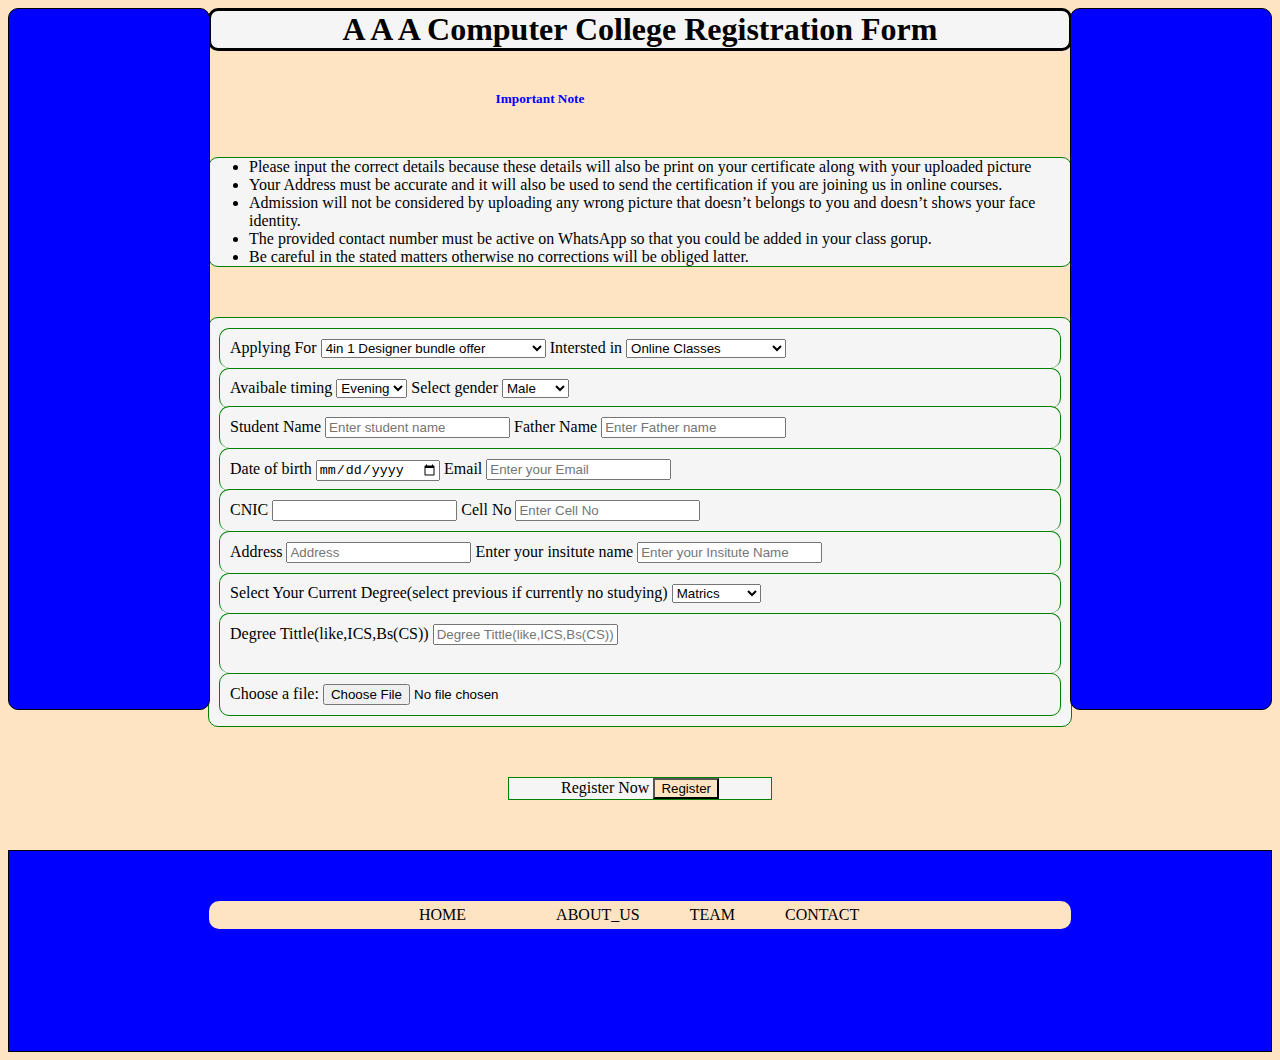
<file: AAA Computer_college/index.html>
<!DOCTYPE html>
<html lang="en">
<head>
    <meta charset = "UTF-8">
    <meta name = "author" content = "Ali hamza">
    <meta name = "description" content = "The official website for the A A computer college">
    <title>A A Computer college registration form</title>
    <link rel = "icon" href = "favicon.ico" type = "image/x-icon">
    <link rel = "stylesheet" href = "style.css">
</head>
<body>
    <div class = "side_bar">
    </div>
    <div class = "left_sidebar" >

    </div>
    <header>
        <h1>A A A Computer College Registration Form</h1>
   
        <br>
        <h5>Important Note</h5>
      <ul>
          
       
            <li>Please input the correct details because these details will also be print on your certificate along with your uploaded picture
            </li>
            <li>Your Address must be accurate and it will also be used to send the certification if you are joining us in online courses.
            </li>
            <li>
                Admission will not be considered by uploading any wrong picture that doesn’t belongs to you and doesn’t shows your face identity. </li>
            
          <li>The provided contact number must be active on WhatsApp so that you could be added in your class gorup.
        </li>
         <li>Be careful in the stated matters otherwise no corrections will be obliged latter.
        </li>

       

      </ul>

        <!--  attr -> name, placeholder, value  -->

        

    </header>
    <main>
      <table>
        <form>
            <tr>
               
                <nav id = "apply">
                    <label for="Applying for">Applying For</label>
                   
                    <select name="Applying for" id="Applying_for">

                        <optgroup label="Azzadi Bundel offer Courses">
                            <option value="4in 1 Designer Bundle offer">4in 1 Designer bundle offer</option>
                            <option value="4in 1 vedio editor Bundle offer">4in 1 Vedio Editor Bundle offer</option>
                            <option value="4in 1 studio Expert Bundle offer">4in 1 Studio Expert Bundle offer</option>

                        </optgroup>
                            <optgroup label="Regular Courses">
                                <option value="office managenment">Office managenment</option>
                                <option value="Bitmap Graphics Designing">Bitmap Graphics Designing</option>
                                <option value="Vector Graphics Designing">Vector Graphics Designing</option>
                                <option value="Digital Textile Designing">Digital Textile Designing</option>

                            </optgroup>
                                <optgroup label="Weekend Courses">
                                    <option value="office managenment">office managnment</option>
                                    <option value="Bitmap Graphics Designing">Bitmap Graphics Designing</option>
                                    <option value="Vector Graphics designing">Vector graphics designing</option>
                                    <option value="UI @ UX Designing">UI @ UX Designing</option>
                                </optgroup>
                                    <optgroup label="Art and Design on Campus Courses">
                                    <option value="Drawing">Drawing</option>
                                    <option value="Painting">Painting</option>
                                    <option value="Sketch art">Sketch Art</option>
                                    <option value="Calligraphy">Calligraphy</option>
                                    </optgroup>
                                        <optgroup label="pure femme Courses">
                                          <option value="product photography">Product photography</option>
                                          <option value="Makeup Artist">Makeup Artist</option>
                                          <option value="Nail art">Nail Art</option>
                                          <option value="Skin Care">Skin Care</option>
                                    </optgroup>
                                            <optgroup label="others">
                                                <option value="Seminor">Seminor</option>
                                                <option value="Workshop">Workshop</option>
                                                <option value="Ambassador">Ambassadar</option>
                                                <option value="Hostel">Hostel</option>
                                          </optgroup>
                        
                    </select>
                   
                  
             
                  
                         
                    <label for="Intersted in">Intersted in</label> 
                    <select name="Intersted in" id = "intersted in">
                        <option value="Online classes">Online Classes</option>

                         <optgroup label="Please select your degree method">

                        <option value="On Campus Classes">On Campus Classes</option>
                        <option value="Online classes">online classes</option>
                        </optgroup>
                    </select>  
               
                    <nav/>
              
                </tr>


                <tr>
               <nav class = "time">
                
                    <label for="Avaibale timing">Avaibale timing</label>
                    <select name="Avaibale timing" id = "Availabel timing">
                        <option value="Evening">Evening</option>
                    </select>

                    <label for="Select gender">Select gender</label>
                    <select name="Select gender">Select gender
                        <option value="male">Male</option>
                        <option value=female>Female</option>
                        <option value=others>others</option>
                    </select>
                <nav/>

                </tr>
                <br>
                <tr>
                <nav class = "student">
                    <label for ="name">Student Name</label>
                    <input type="text"placeholder="Enter student name" id ="Student Name" >
                    <label for ="name">Father Name</label>
                    <input type="text" placeholder="Enter Father name" id ="Father name" >
                
                <br>
                <nav/>
                </tr>

                <nav class = "date">
                    <label for="date">Date of birth</label>
                    <input type="date" placeholder="Enter date of birth" id = "Date">

                    <label for ="email">Email</label>
                    <input type="text" placeholder="Enter your Email" id ="Email" >
                   
                <nav>
                    <tr>
        <br>
        <nav class = "CNIC">
            <label for = "CNIC">CNIC</label>
            <input type = "CNIC" palceholder = "enter CNIC" id = "CNIC">

            <label for ="Cell No">Cell No</label>
            <input type = "Cell No" placeholder = "Enter Cell No" id = "Cell No">
        
        <br>
        <nav/>
        </tr>
        
        <tr>
        <nav class = "address">
            <label for = "Address">Address</label>
            <input type = "Address" placeholder = "Address" id = "address">
            <label for = "Enter Your insitute Name">Enter your insitute name</label>
            <input type = "Enter your insitute Name" placeholder = "Enter your Insitute Name" id = "Enter your Insitute Name">
        
        <br>
        <nav/>
        </tr>
        <tr>
        <nav class = "degree">
          
            <label for = "Select Your Current Degree(select previous if currently no studying)">Select Your Current Degree(select previous if currently no studying)</label>
            <select name Select = "please select your degree">please select your degree
                <option value = Matrics>Matrics</option>
                <option value = Intermidate>Intermidate</option>
                <option value = Bacholars>Bacholars</option>
                <option value = Master>Master</option>       
                <option value = M.Fail>M.Fail</option>


            </select>
            <nav/>
        </tr>
            <!-- <input type = "Select Your Current Degree(select previous if currently no studying)" name = "Select Your Current Degree(select previous if currently no studying)" id = "Select Your Current Degree(select previous if currently no studying)"> -->
           <nav class = "degree_tittle">
            <label for = "Degree Tittle(like,ICS,Bs(CS))">Degree Tittle(like,ICS,Bs(CS))</label>
            <input type = "Degree Tittle(like,ICS,Bs(CS))" placeholder = "Degree Tittle(like,ICS,Bs(CS))" id = "Degree Tittle(like,ICS,Bs(CS))">

        <nav/>
        <br>
        
    <tr>
            <form action="/upload" method="post" enctype="multipart/form-data">
                <nav class = "upload">
                <label for="fileInput">Choose a file:</label>
                <input type="file" id="fileInput" name="file">
                <!-- <input type="submit" value="Upload"> -->
            </form>
            
              <nav/>  
        </tr>
           
            </form>
        </table>
    </main>





    <footer>
       
                <label for = "Register Now">Register Now</label>
                    <button id="myButton" value="Register">Register</button>


                
           
        <!-- content of footer -->
    </footer>
    <div class = "bottom_bar">
        <ul class = "ul_tag">
         <li class = "one"> HOME  </li>
         <li class = "two"> ABOUT_US  </li>
         <li class = "three"> TEAM  </li>
         <li class = "four"> CONTACT  </li>
        </ul>
    </div>

</body>
</html>
</file>
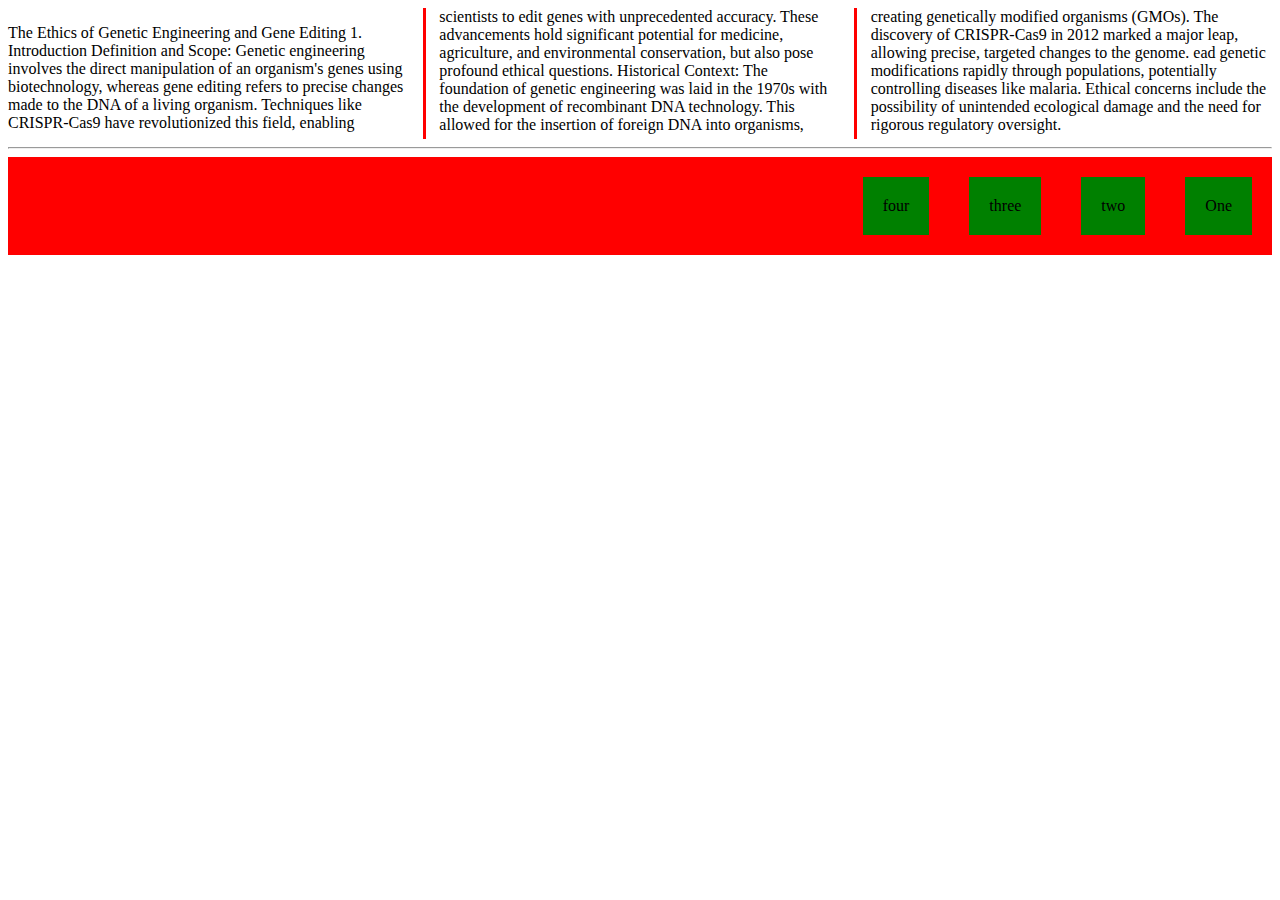
<file: column/index.html>
<!DOCTYPE html>
<html lang="en">
<head>
    <meta charset = "UTF-8">
    <meta name = "author" content = "Ali hamza">
    <meta name = "description" content = "The official website for the A A computer college">
    <title>A A Computer college registration form</title>
    <link rel = "icon" href = "favicon.ico" type = "image/x-icon">
    <link rel = "stylesheet" href = "style.css">
</head>
<body>
<div class = "column">
<p> The Ethics of Genetic Engineering and Gene Editing
    1. Introduction
    Definition and Scope:
    Genetic engineering involves the direct manipulation of an organism's genes using biotechnology, whereas gene editing refers to precise changes made to the DNA of a living organism. Techniques like CRISPR-Cas9 have revolutionized this field, enabling scientists to edit genes with unprecedented accuracy. These advancements hold significant potential for medicine, agriculture, and environmental conservation, but also pose profound ethical questions.
     Historical Context:
    The foundation of genetic engineering was laid in the 1970s with the development of recombinant DNA technology. This allowed for the insertion of foreign DNA into organisms, creating genetically modified organisms (GMOs). The discovery of CRISPR-Cas9 in 2012 marked a major leap, allowing precise, targeted changes to the genome.
  ead genetic modifications rapidly through populations, potentially controlling diseases like malaria. Ethical concerns include the possibility of unintended ecological damage and the need for rigorous regulatory oversight.
</p>

</div>
<hr>
<div class = "flexbox">
<div class = "flex-child"> One</div>
<div class = "flex-child"> two</div>
<div class = "flex-child"> three</div>
<div class = "flex-child"> four</div>

</div>

<body>



</body>
</file>
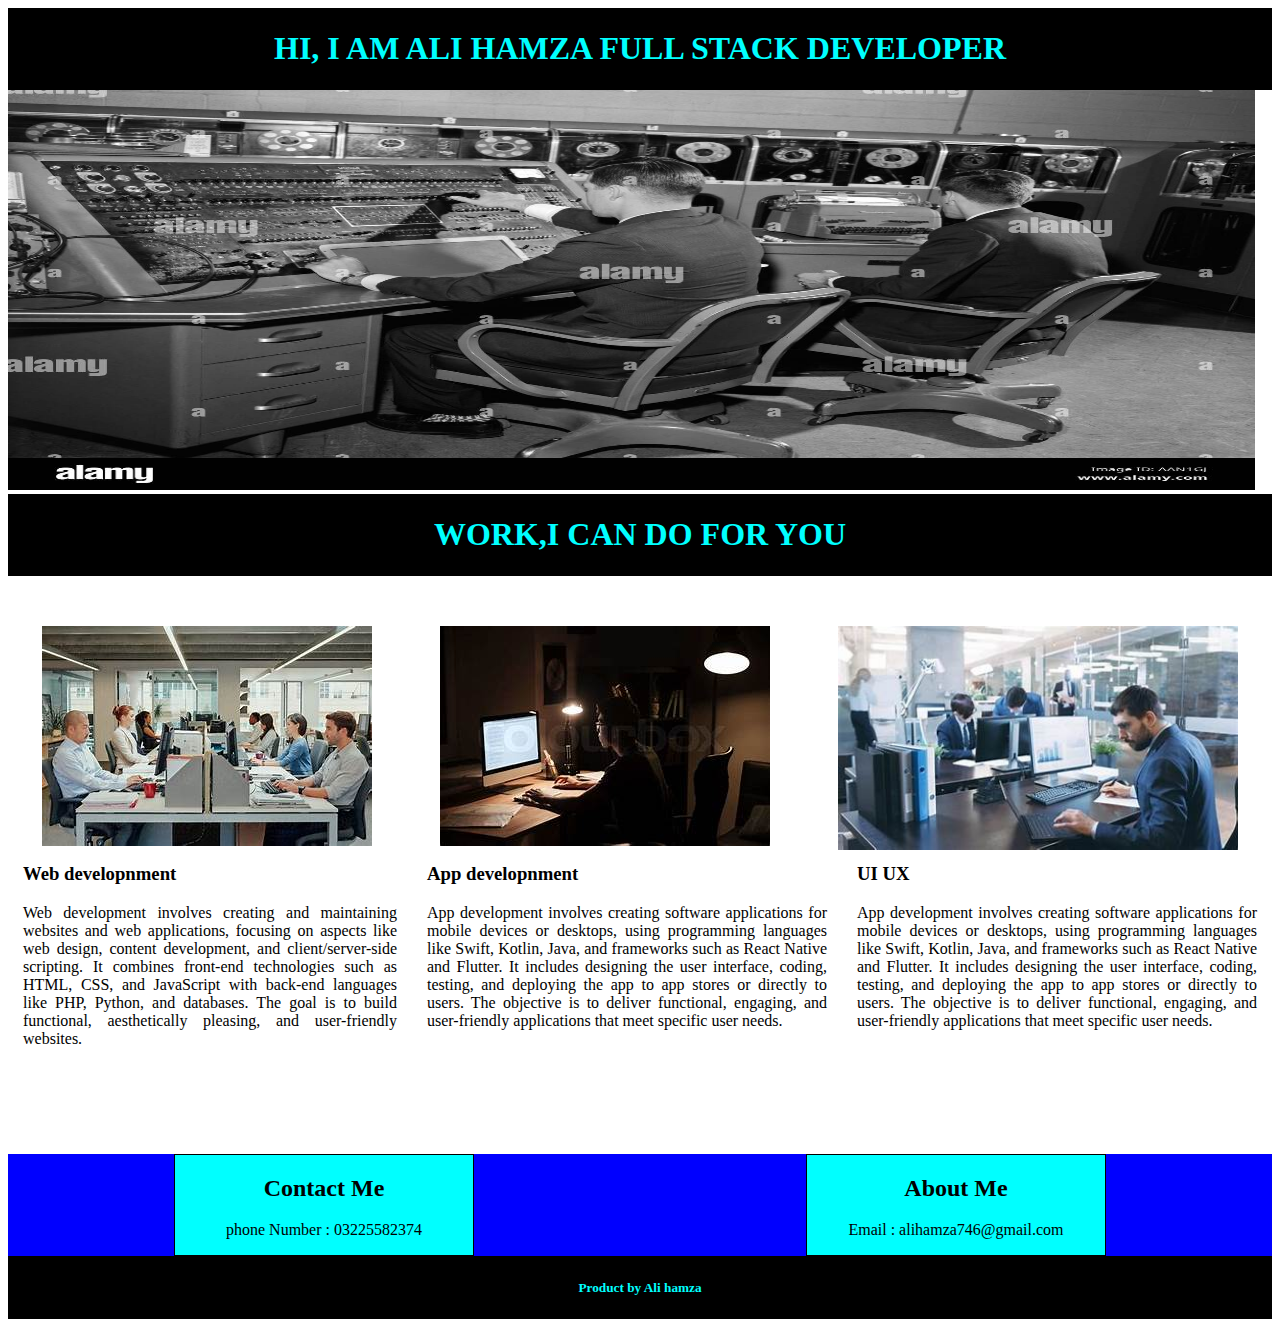
<file: Developer_Landing_page/index.html>
<!DOCTYPE html>
<html>
    <head>
        <meta charset="utf-8">
        <meta http-equiv="X-UA-Compatible" content="IE=edge">
        <title></title>
        <meta name="description" content="">
        <meta name="viewport" content="width=device-width, initial-scale=1">
        <link rel="stylesheet" href="style.css">
    </head>
    <body>
        <div class = "container">
         <h1>HI, I AM ALI HAMZA FULL STACK DEVELOPER</h1>
        </div>
        <div class = "pics_websites" > 
          <img src = "alamy.jpeg" alt = "pics" width = "1247px" height = "400px">
         
        </div>
        <div id = "bottom_pics">
         <h1> WORK,I CAN DO FOR YOU</h1>
        </div>
        <main>
         <div class = "main_content"> 
            <img src = "full.jpeg" alt = "pics" >
          </div>
          <div class = "main_content">
            <img src = "low.jpeg" alt = "pics">
          </div>
          <div class = "main_content"> 
            <img src = "high.jpeg" alt = "pics" width = "400px"> </div>
          </main>


          <div id = "content">
          <div class = "main_contents"> 
            <h3>Web developnment</h3>
            <p>  Web development involves creating and maintaining websites and web applications, focusing on aspects like web design, content development, and client/server-side scripting.
               It combines front-end technologies such as HTML, CSS, and JavaScript with back-end languages like PHP, Python, and databases.
               The goal is to build functional, aesthetically pleasing, and user-friendly websites. </p>

          </div>
          <div class = "main_contents"> 
            <h3>App developnment</h3>
            <p>App development involves creating software applications for mobile devices or desktops, using programming languages like Swift, Kotlin, Java, and frameworks such as React Native and Flutter.
               It includes designing the user interface, coding, testing, and deploying the app to app stores or directly to users.
               The objective is to deliver functional, engaging, and user-friendly applications that meet specific user needs.</p>
             </div>
          <div class = "main_contents"> 
          <h3>UI UX</h3>  
          <p>App development involves creating software applications for mobile devices or desktops, using programming languages like Swift, Kotlin, Java, and frameworks such as React Native and Flutter. 
            It includes designing the user interface, coding, testing, and deploying the app to app stores or directly to users.
             The objective is to deliver functional, engaging, and user-friendly applications that meet specific user needs.   </p>
          </div>


    </div>


        
    </body>
    <footer>
          <div id = "grid">
            <div class = "back_one">
             <h2> Contact Me </h2>
             <p> phone Number : 03225582374   </p>
            </div>
          </div>

          <div id = "grid">
            <div class = "back">
                <h2> About Me    </h2>
                <p> Email : alihamza746@gmail.com </p>
            </div>
          </div>
    </footer>

    <diV class = "last_div">
       <h5> Product by Ali hamza </h5>
    </div>
</html>
</file>
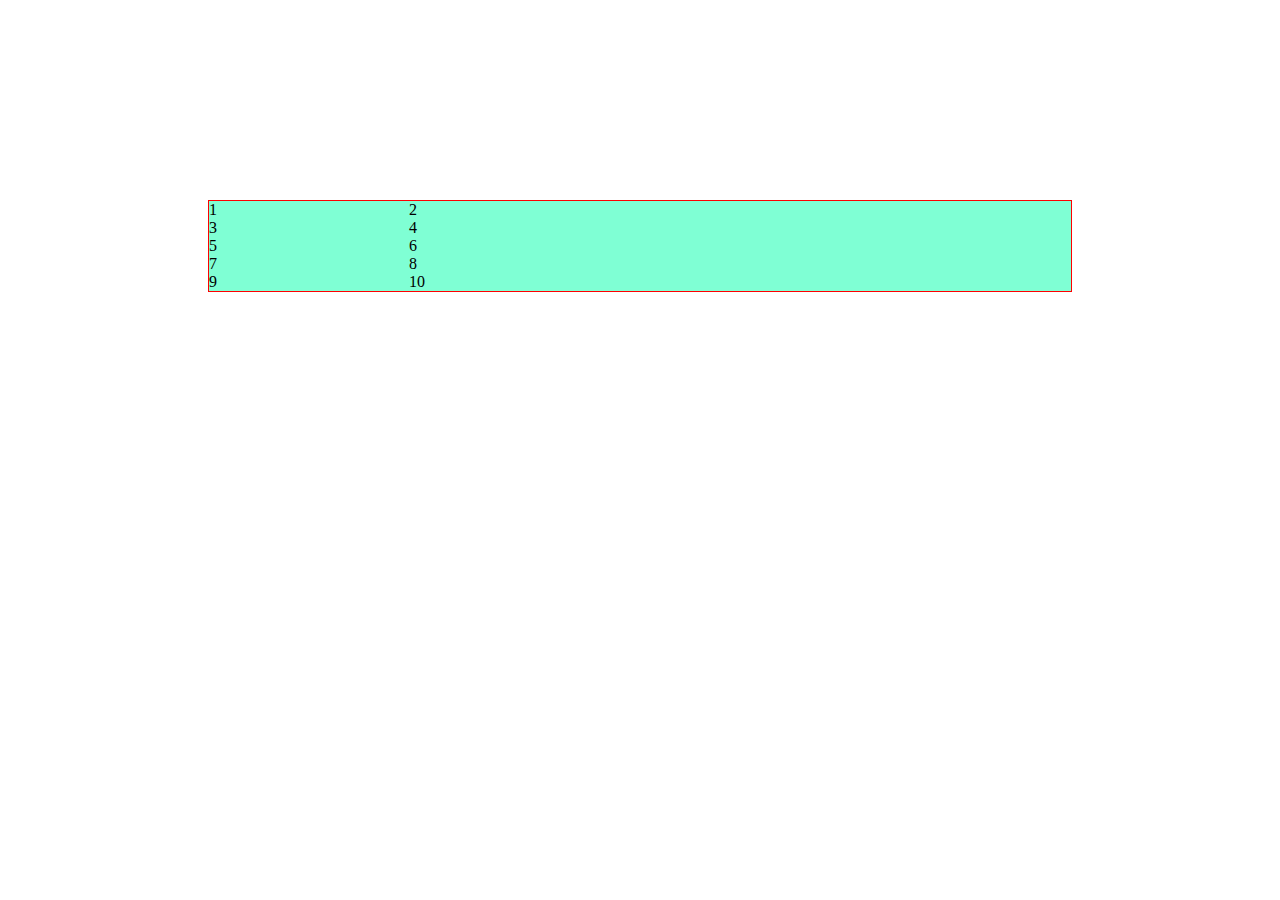
<file: grid-template-column/index.html>
<!DOCTYPE html>
<html>
    <head>
        <meta charset="utf-8">
        <meta http-equiv="X-UA-Compatible" content="IE=edge">
        <title></title>
        <meta name="description" content="">
        <meta name="viewport" content="width=device-width, initial-scale=1">
        <link rel="stylesheet" href="style.css">
    </head>
    <body>
       
            <div class = "grid-container">
                <div id = "box">
                <div class = "grid-items" id = "grid-1">1 </div>
                <div class = "grid-items" id = "grid-2">2</div>
                <div class = "grid-items" id = "grid-3">3</div>
                <div class = "grid-items" id = "grid-4">4</div>
                <div class = "grid-items" id = "grid-5">5</div>
                <div class = "grid-items" id = "grid-1">6 </div>
                <div class = "grid-items" id = "grid-2">7</div>
                <div class = "grid-items" id = "grid-3">8</div>
                <div class = "grid-items" id = "grid-4">9</div>
                <div class = "grid-items" id = "grid-5">10</div>
                </div>
             </div>


    </body>
</html>
</file>
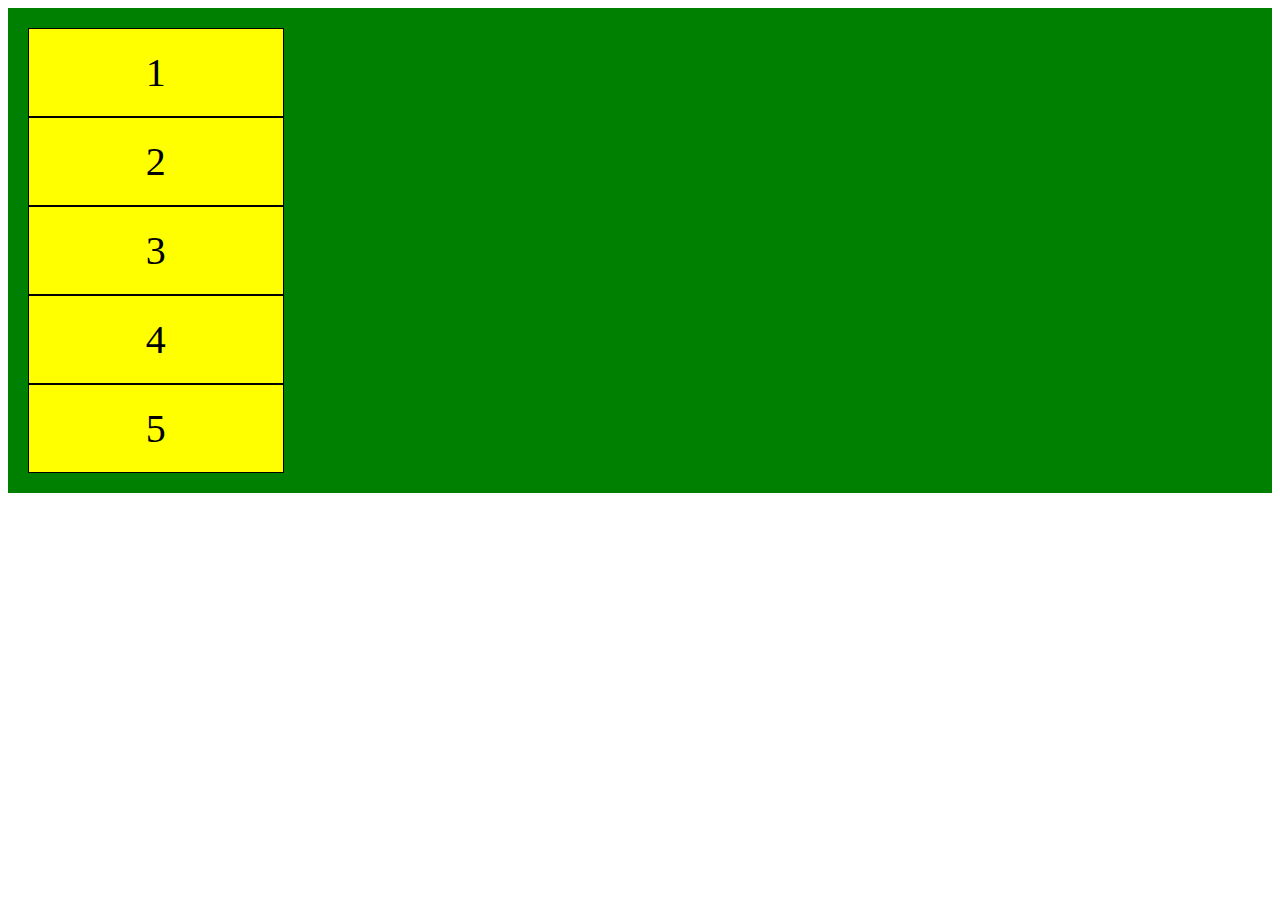
<file: grid/index.html>
<!DOCTYPE html>
<html lang="en">
<head>
    <meta charset = "UTF-8">
    <meta name = "author" content = "Ali hamza">
    <meta name = "description" content = "The official website for the A A computer college">
    <title>A A Computer college registration form</title>
    <link rel = "icon" href = "favicon.ico" type = "image/x-icon">
    <link rel = "stylesheet" href = "style.css">
</head>
<body>

<div class = "grid-container">
    <form >
<div class = "grid-items" id = "grid-1">1 </div>
<div class = "grid-items" id = "grid-2">2</div>
<div class = "grid-items" id = "grid-3">3</div>
<div class = "grid-items" id = "grid-4">4</div>
<div class = "grid-items" id = "grid-5">5</div>


   
</div>

</body>
</file>
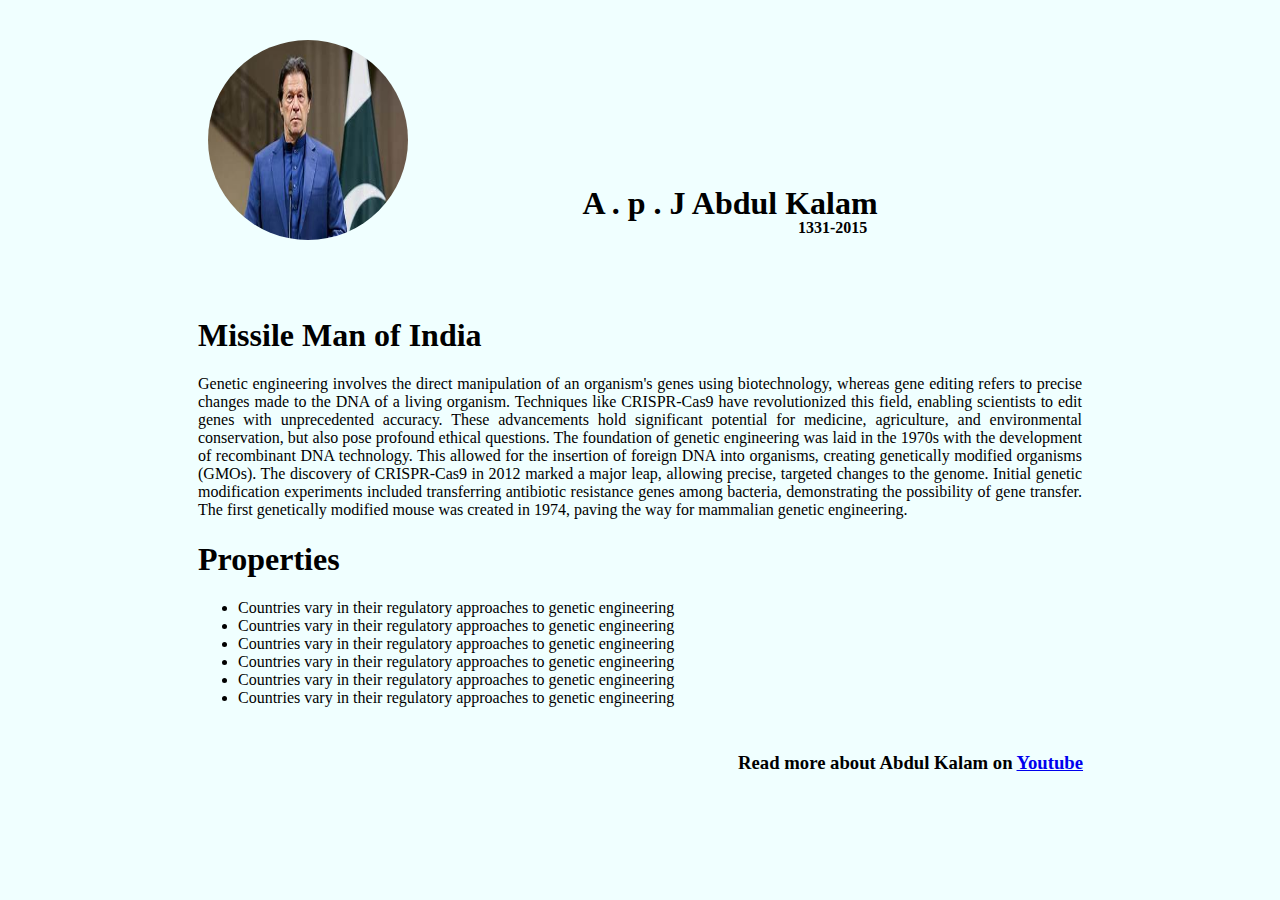
<file: first/first.html>
<!DOCTYPE html>
<html class="no-js"> 
<html>
    <head>
        <meta charset="utf-8">
        <meta http-equiv="X-UA-Compatible" content="IE=edge">
        <title>A . p . J Abdul Kalam</title>
        <meta name="description" content="">
        <meta name="viewport" content="width=device-width, initial-scale=1.0">
        <link rel="stylesheet" href="first.css">
    </head>
    <body>
        <header>
       <div class = "imran_img">
         <img src ="imran.jpeg" alt = "tribute" height = 200px width = 200px/>
        <div>
            <div class = "name">
                <h1> A . p . J  Abdul Kalam</h1>

            </div>
            <div class = "date">
                <H4>1331-2015</H4>
            </div>
        </header>

        <main>
            <div id = "Missile">
         <h1>Missile Man of India  </h1>
         <P id = "paragraph">   
            Genetic engineering involves the direct manipulation of an organism's genes using biotechnology,
             whereas gene editing refers to precise changes made to the DNA of a living organism.
              Techniques like CRISPR-Cas9 have revolutionized this field, enabling scientists to edit genes with unprecedented accuracy.
               These advancements hold significant potential for medicine, agriculture, and environmental conservation, but also pose profound ethical questions.
               The foundation of genetic engineering was laid in the 1970s with the development of recombinant DNA technology. This allowed for the insertion of 
               foreign DNA into organisms, creating genetically modified organisms (GMOs). The discovery of CRISPR-Cas9 in 2012 marked a major leap, allowing precise, targeted changes to the genome.
               Initial genetic modification experiments included transferring antibiotic resistance genes among bacteria, demonstrating the possibility of gene transfer. The first genetically modified
                mouse was created in 1974, paving the way for mammalian genetic engineering.
         </P>
         <div>
               <h1>Properties</h1>
               <ul>
                <li> Countries vary in their regulatory approaches to genetic engineering   </li>
                <li> Countries vary in their regulatory approaches to genetic engineering   </li>
                <li> Countries vary in their regulatory approaches to genetic engineering   </li>
                <li> Countries vary in their regulatory approaches to genetic engineering   </li>
                <li> Countries vary in their regulatory approaches to genetic engineering   </li>
                <li> Countries vary in their regulatory approaches to genetic engineering   </li>
               </ul>
         </div>
            </div>   
        </main>
<footer>
       <h3>Read more about Abdul Kalam on  <a href = "www.youtube.com">Youtube</a>  </h3>
       
</footer>
    </body>
</html>
</file>
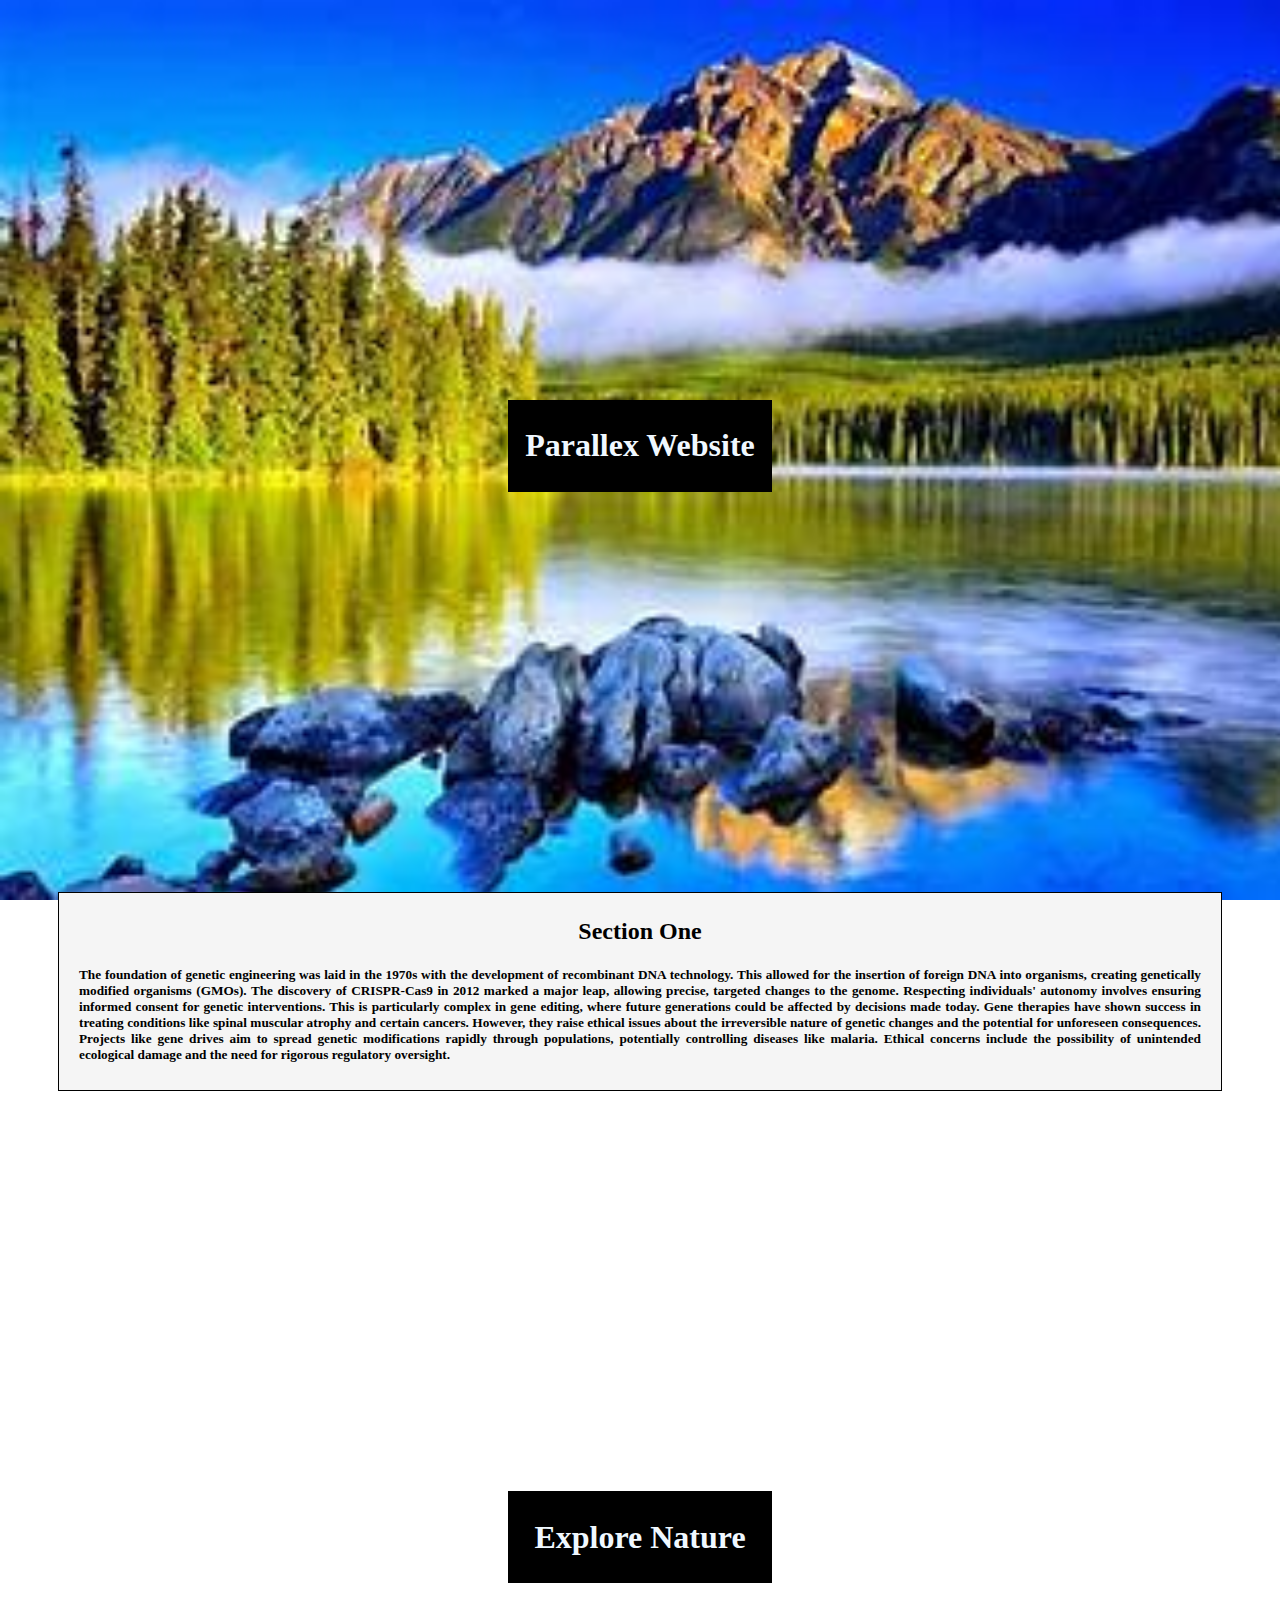
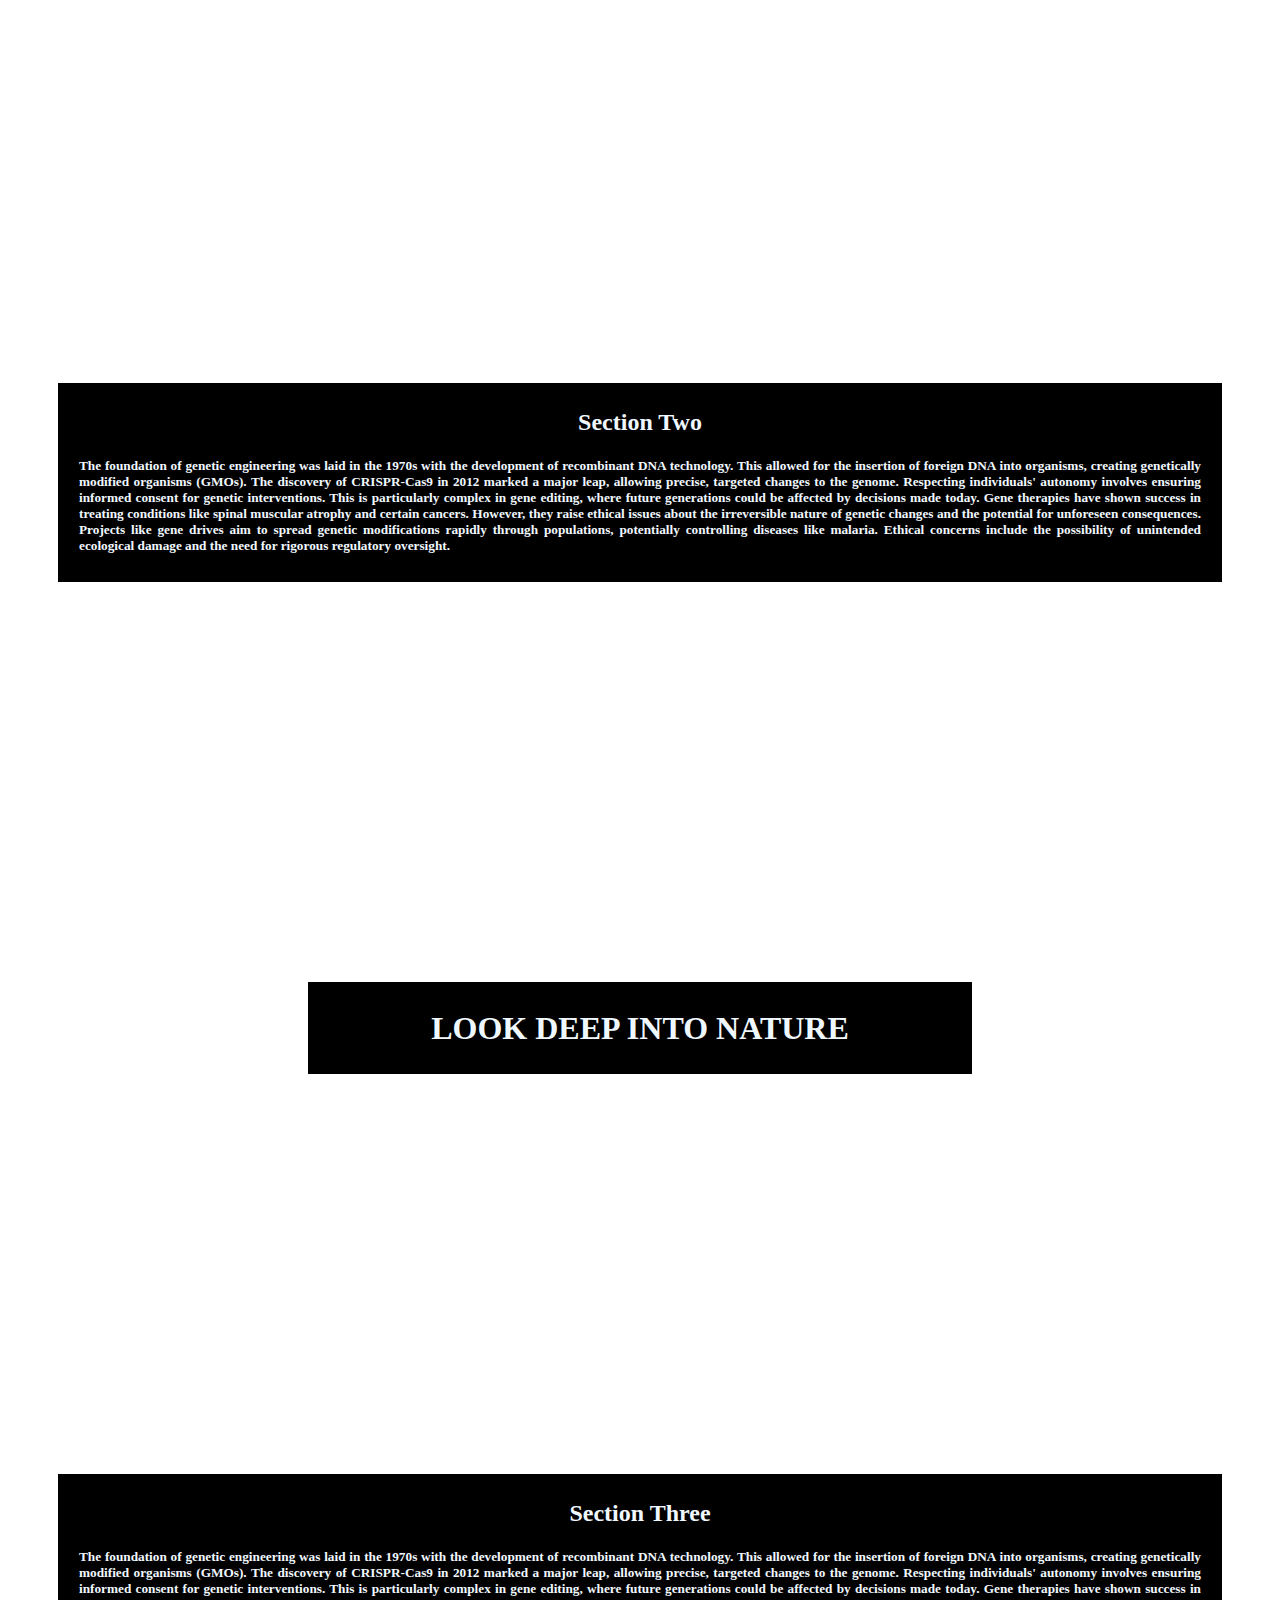
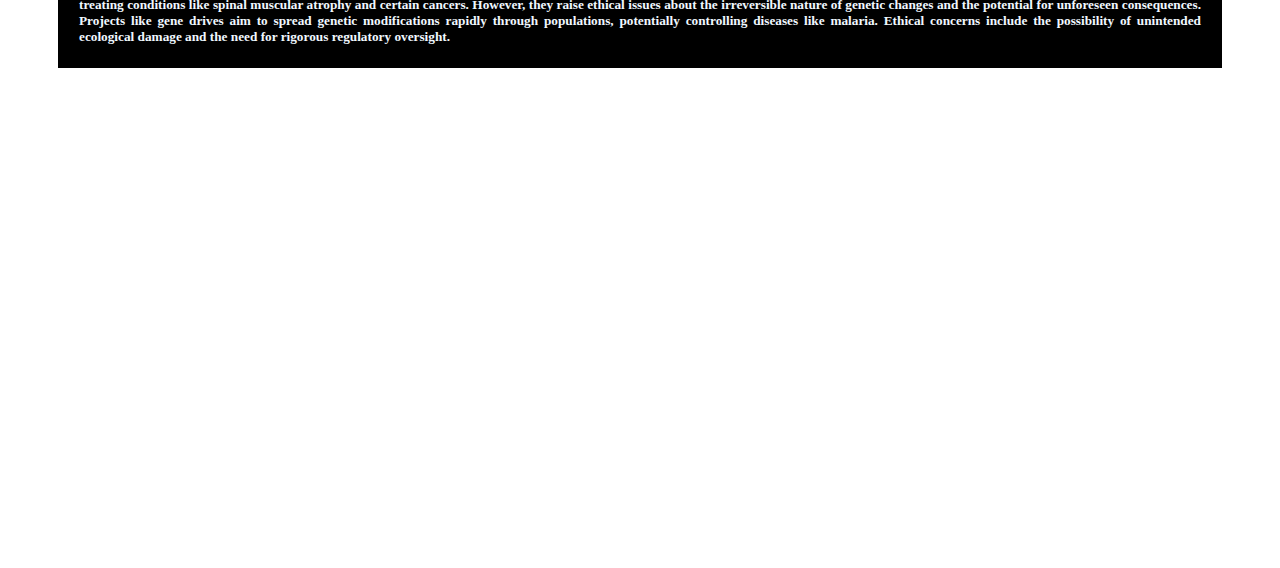
<file: parallex_third/third.html>
<!DOCTYPE html>
<html>
    <head>
        <meta charset="utf-8">
        <meta http-equiv="X-UA-Compatible" content="IE=edge">
        <title></title>
        <meta name="description" content="">
        <meta name="viewport" content="width=device-width, initial-scale=1">
        <link rel="stylesheet" href="third.css">
    </head>
    <body>

        <div  class = "first_container">
             <h1> Parallex Website <h1>
        </div>
       
        <div id = "second_container">
            <h2> Section One<h5>
            <p>
                The foundation of genetic engineering was laid in the 1970s with the development of recombinant DNA technology.
                This allowed for the insertion of foreign DNA into organisms, creating genetically modified organisms (GMOs).
                The discovery of CRISPR-Cas9 in 2012 marked a major leap, allowing precise, targeted changes to the genome.
                Respecting individuals' autonomy involves ensuring informed consent for genetic interventions.
                This is particularly complex in gene editing, where future generations could be affected by decisions made today.
                Gene therapies have shown success in treating conditions like spinal muscular atrophy and certain cancers.
                However, they raise ethical issues about the irreversible nature of genetic changes and the potential for unforeseen consequences.
                Projects like gene drives aim to spread genetic modifications rapidly through populations, potentially controlling diseases like malaria.
                Ethical concerns include the possibility of unintended ecological damage and the need for rigorous regulatory oversight.
            </p>


        </div>

        <div class = "explore">
                   <h1> Explore Nature <h1>
        </div>

        <div id = "section_two">
            <h2> Section Two<h5>
                <p>
                    The foundation of genetic engineering was laid in the 1970s with the development of recombinant DNA technology.
                    This allowed for the insertion of foreign DNA into organisms, creating genetically modified organisms (GMOs).
                    The discovery of CRISPR-Cas9 in 2012 marked a major leap, allowing precise, targeted changes to the genome.
                    Respecting individuals' autonomy involves ensuring informed consent for genetic interventions.
                    This is particularly complex in gene editing, where future generations could be affected by decisions made today.
                    Gene therapies have shown success in treating conditions like spinal muscular atrophy and certain cancers.
                    However, they raise ethical issues about the irreversible nature of genetic changes and the potential for unforeseen consequences.
                    Projects like gene drives aim to spread genetic modifications rapidly through populations, potentially controlling diseases like malaria.
                    Ethical concerns include the possibility of unintended ecological damage and the need for rigorous regulatory oversight.
                </p>
        </div>
       
        
        <div class = "explore_three">
            <h1> LOOK DEEP INTO NATURE <h1>
 </div>

 <div class = "section-three">
     <h2>Section Three <h5>
         <p>
             The foundation of genetic engineering was laid in the 1970s with the development of recombinant DNA technology.
             This allowed for the insertion of foreign DNA into organisms, creating genetically modified organisms (GMOs).
             The discovery of CRISPR-Cas9 in 2012 marked a major leap, allowing precise, targeted changes to the genome.
             Respecting individuals' autonomy involves ensuring informed consent for genetic interventions.
             This is particularly complex in gene editing, where future generations could be affected by decisions made today.
             Gene therapies have shown success in treating conditions like spinal muscular atrophy and certain cancers.
             However, they raise ethical issues about the irreversible nature of genetic changes and the potential for unforeseen consequences.
             Projects like gene drives aim to spread genetic modifications rapidly through populations, potentially controlling diseases like malaria.
             Ethical concerns include the possibility of unintended ecological damage and the need for rigorous regulatory oversight.
         </p>
 </div>

    </body>
</html>
</file>
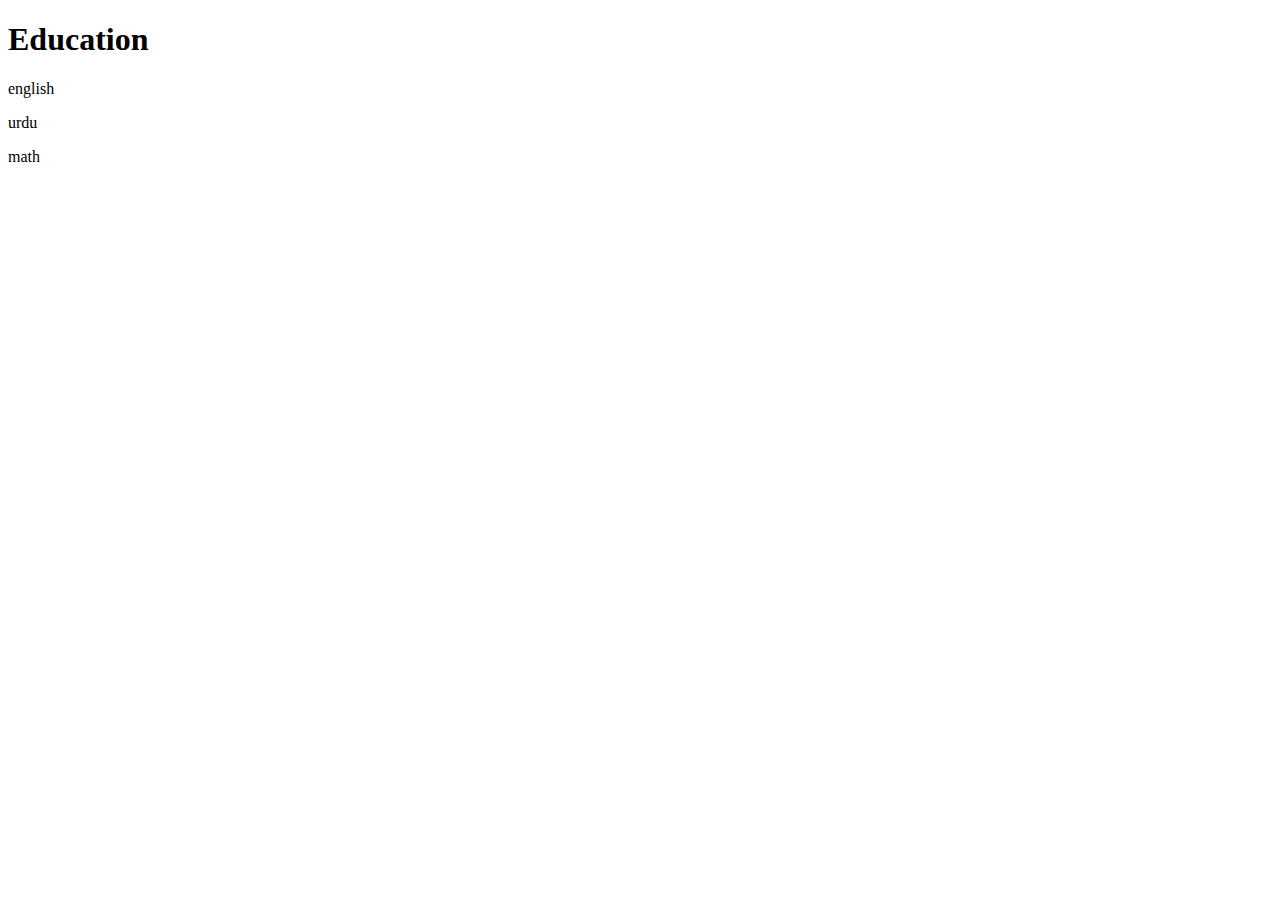
<file: project2/Education.html>
<!DOCTYPE html>
<html lang="en">
<head>
    <meta charset="UTF-8">
    <meta name="viewport" content="width=device-width, initial-scale=1.0">
    <title>Education</title>
</head>
<body>
    <h1>Education</h1>
    <p>english</p>
    <p>urdu</p>
    <p>math</p>
</body>
</html>
</file>
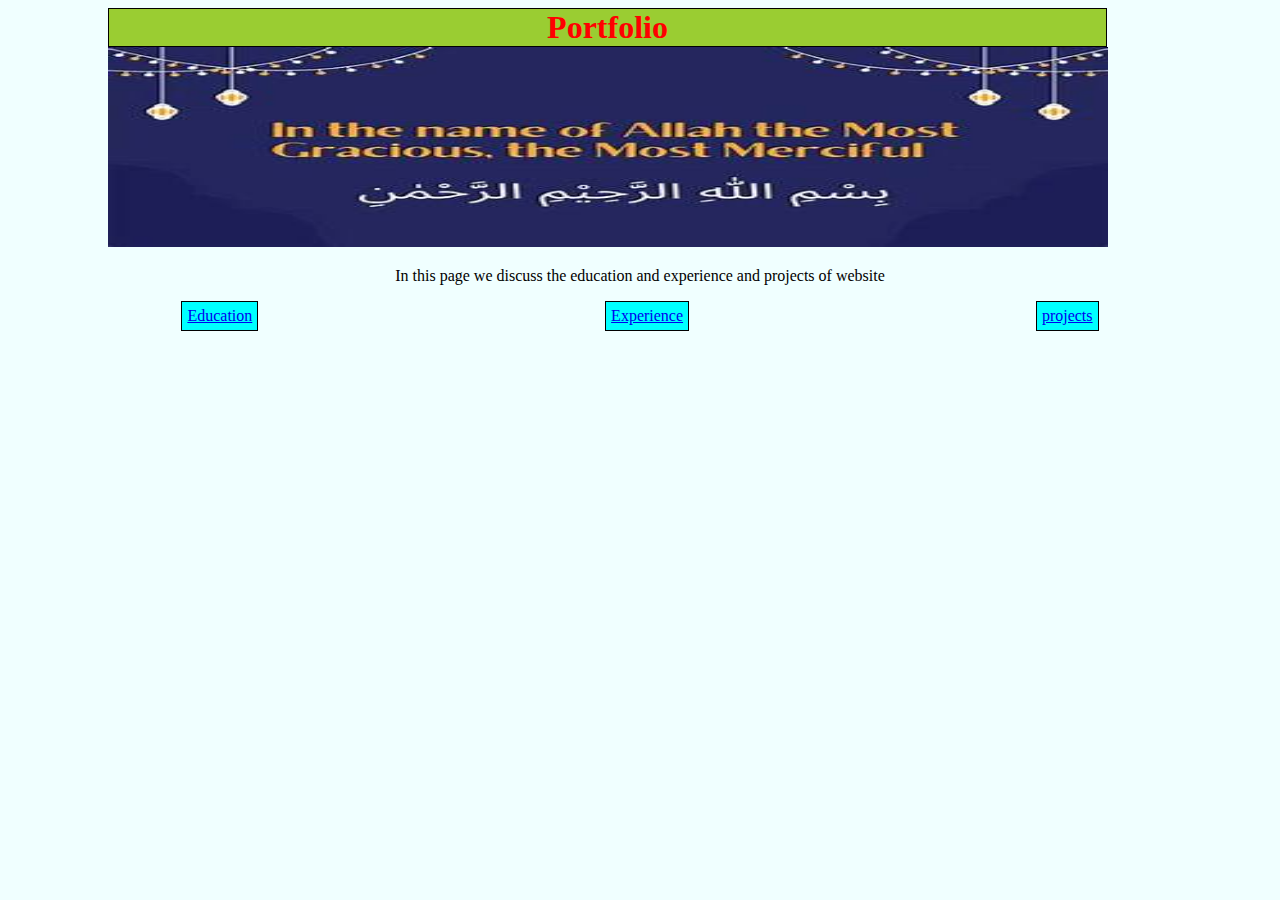
<file: project2/home.html>
<!DOCTYPE html>
<html lang="en">
<head>
    <meta charset="UTF-8">
    <meta name="viewport" content="width=device-width, initial-scale=1.0">
    <title>Portfolio</title>
    <link rel="stylesheet" href="style.css">
</head>
<body>
    <div>
    <h1>Portfolio</h1>
    <img src = "first.jpeg" />
    <p>In this page we discuss the education and experience and projects of website</p>
    </div>

    <div id = "home">

        <div id ="link_one">
    <a href = "Education.html">Education</a>
        </div>
        <div id = "link_two">
    <a href = "Experience.html">Experience</a>
        </div>
   <div id = "link_three">
    <a href = "projects.html">projects</a>
   </div>
    </div>

</body>
</html>
</file>
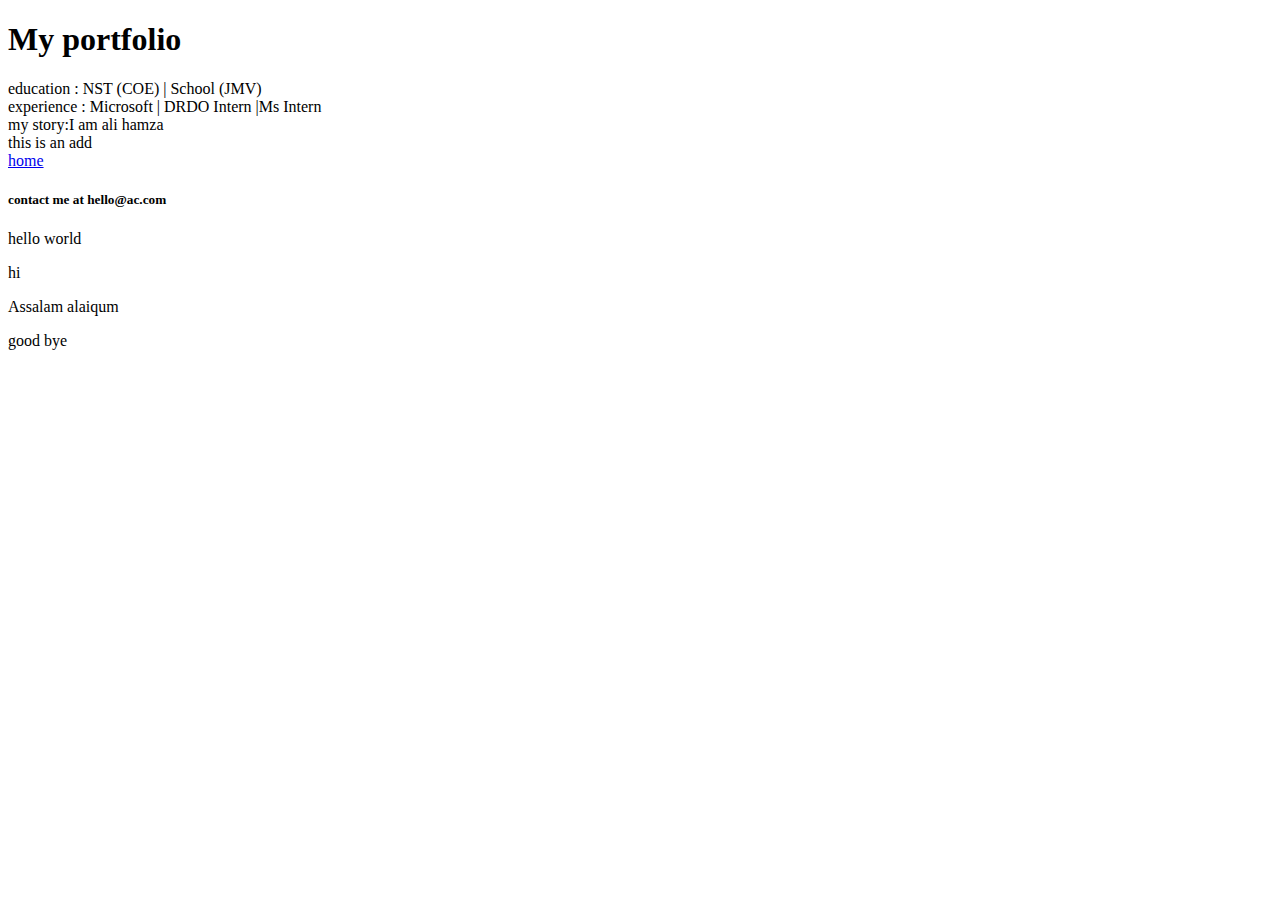
<file: project2/level3.html>
<!DOCTYPE html>
<html lang="en">
<head>
    <meta charset="UTF-8">
    <meta name="viewport" content="width=device-width, initial-scale=1.0">
    <title>Document</title>
</head>
<body>
    <header>
        <h1>My portfolio</h1>
       
    </header>
    <main>
<section>education : NST (COE) | School (JMV)</section>
<section>experience : Microsoft | DRDO Intern |Ms Intern</section>
<article>my story:I am ali hamza </article>
<aside>this is an add</aside>
<a href = "home.html"target = "-main">home</a>


    </main>
    <footer>
        <h5>contact me at hello@ac.com</h5>
        <div>
            <p>hello world</p>
            <p>hi</p>
            <p>Assalam alaiqum</p>

        </div>
        <span>
            <p>good bye</p>
        </span>
    </footer>
</body>
</html>
</file>
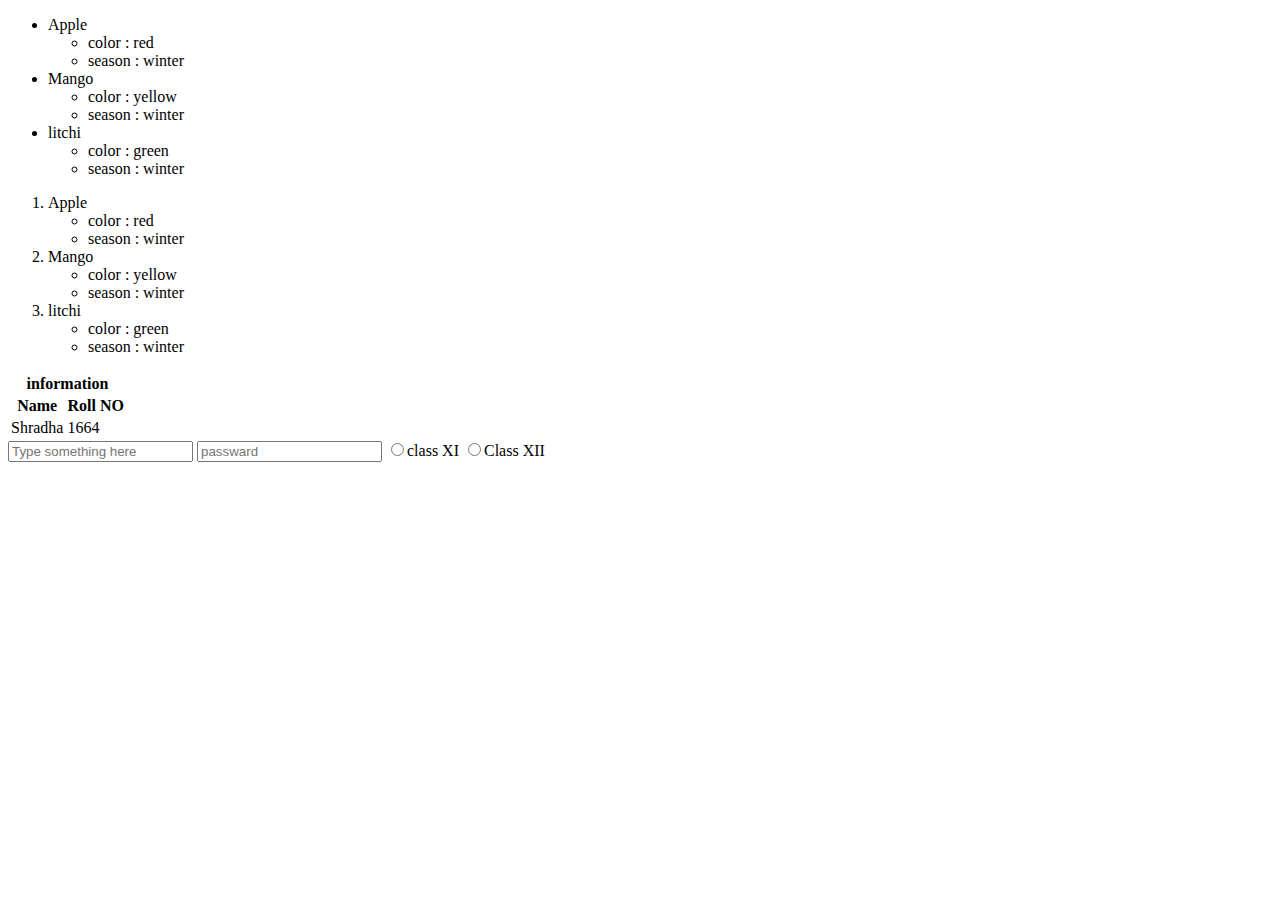
<file: project2/level4.html>
<!DOCTYPE html>
<html lang="en">
<head>
    <meta charset="UTF-8">
    <meta name="viewport" content="width=device-width, initial-scale=1.0">
    <title>Document</title>
</head>
<body>
    <header></header>
    <main>
        <ul>
            <li>Apple</li>
            <ul>
                <li>color : red</li>
                <li>season : winter</li>
            </ul>
            <li>Mango</li>
            <ul>
                <li>color : yellow</li>
                <li>season : winter</li>
            </ul>
            <li>litchi</li>
            <ul>
                <li>color : green</li>
                <li>season : winter</li>
            </ul>
        </ul>
        <ol>
            <li>Apple</li>
            <ul>
                <li>color : red</li>
                <li>season : winter</li>
            </ul>
            <li>Mango</li>
            <ul>
                <li>color : yellow</li>
                <li>season : winter</li>
            </ul>
            <li>litchi</li>
            <ul>
                <li>color : green</li>
                <li>season : winter</li>
            </ul>
        </ol>
        <table>
            <thead>
            <th colspan = "2">information</th>
                <tr>
                    <th>Name</th>
                    <th>Roll NO</th>
                </tr></thead>
            <tbody>
                <tr>
                    <td>Shradha</td>
                    <td>1664</td>
                </tr>
            </tbody>
            
        </table>
      <form action = "/action.php">
        <input type = "text" placeholder = "Type something here">
        <input type = "passward" placeholder = "passward">
     <label for  = "101">    
            <input type = "radio" value = "class XI" name = "class" id = "101">class XI
     </label>
<label for = "102">
            <input type = "radio" value = "Class XII" name = "class"id = "102">Class XII
</label>




<!-- checkbox -->

      </form>
    </main>
    <footer>

    </footer>
</body>
</html>
</file>
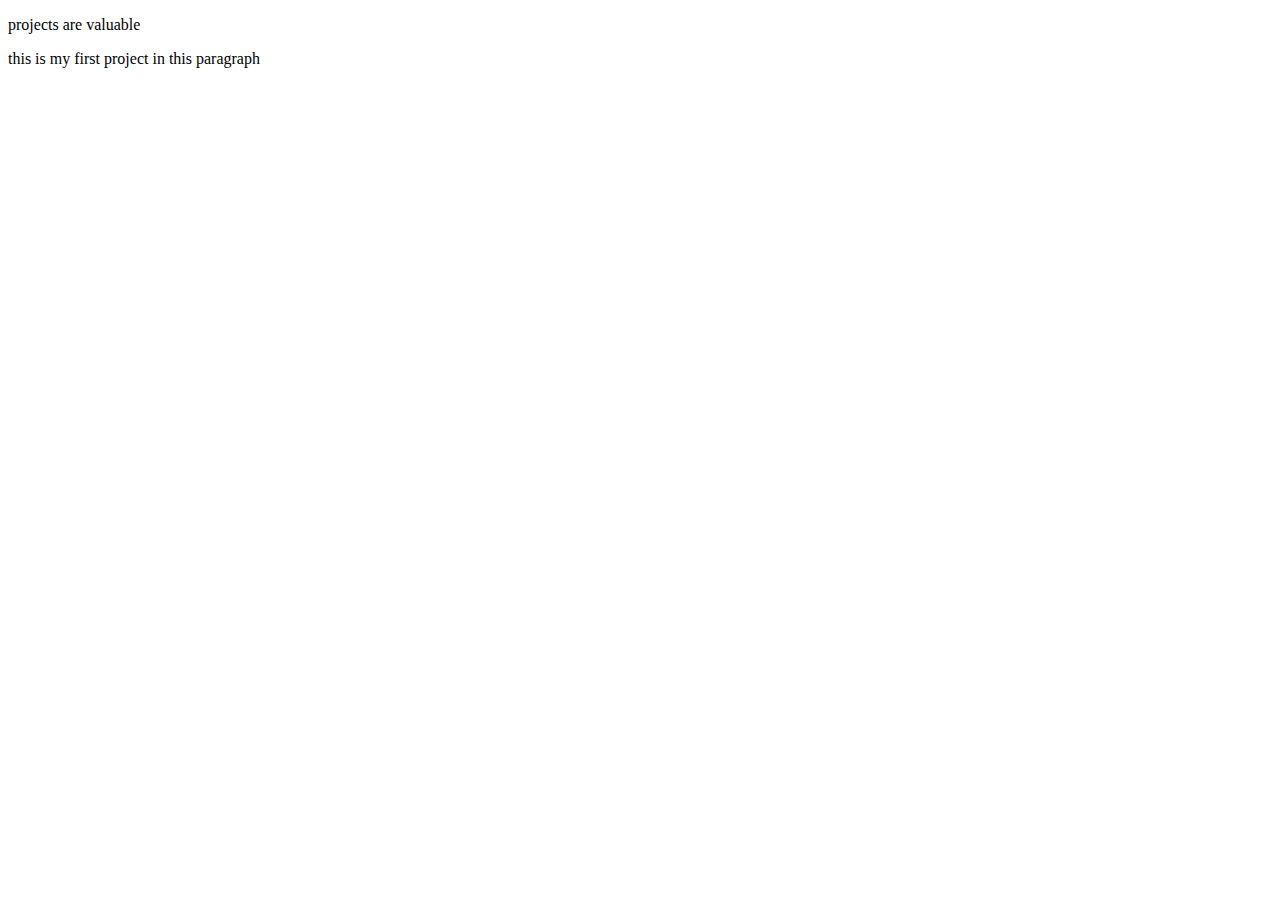
<file: project2/projects.html>
<!DOCTYPE html>
<html lang="en">
<head>
    <meta charset="UTF-8">
    <meta name="viewport" content="width=device-width, initial-scale=1.0">
    <title>projects</title>
</head>
<body>
    <p>projects are valuable</p>
    <p>this is my first project in this paragraph</p>
</body>
</html>
</file>
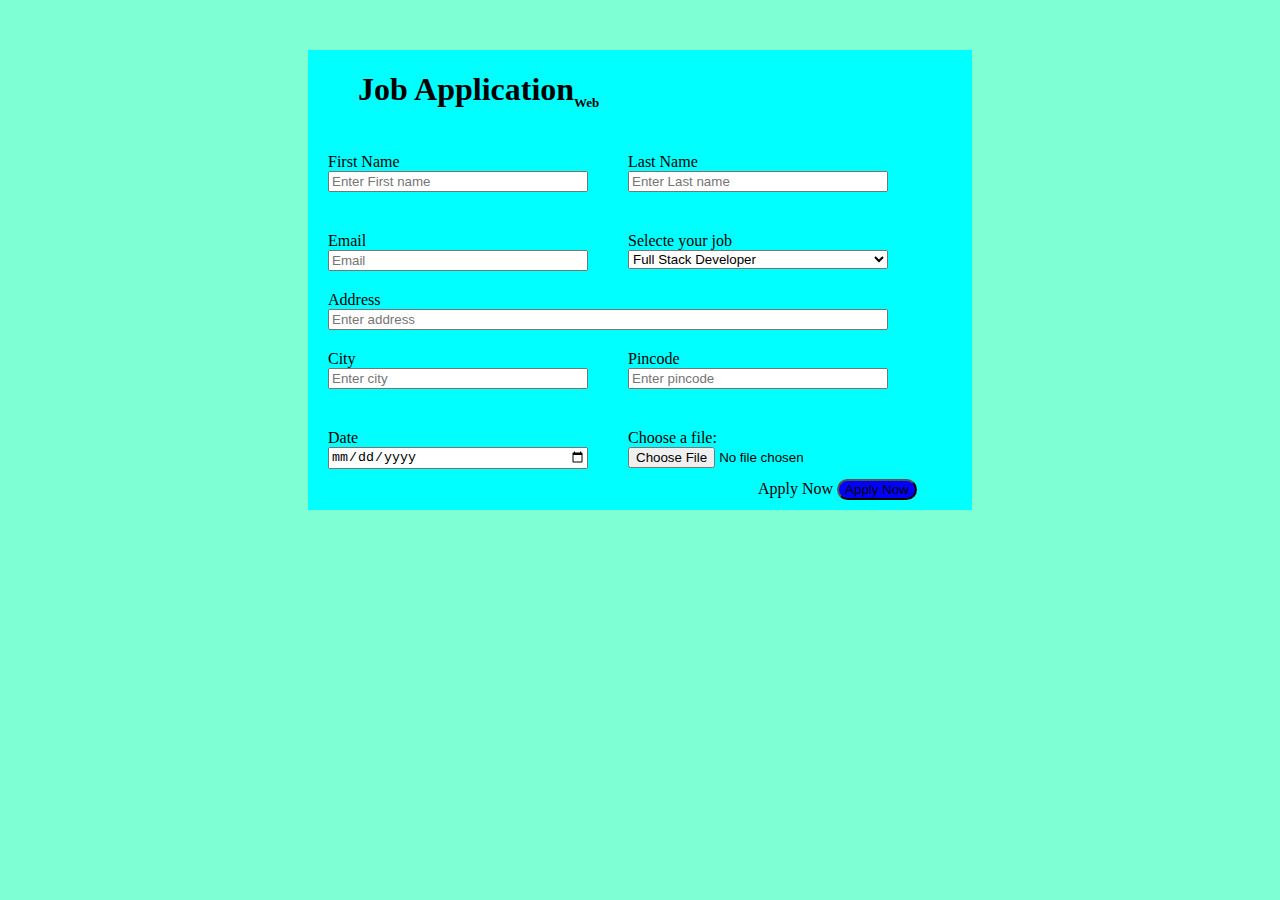
<file: Second_project/second.html>
<!DOCTYPE html>
<html>
    <head>
        <meta charset="utf-8">
        <meta http-equiv="X-UA-Compatible" content="IE=edge">
        <title> job Application</title>
        <meta name="description" content="">
        <meta name="viewport" content="width=device-width, initial-scale=1">
        <link rel="stylesheet" href="second.css">
    </head>
    <body>
        <div class = "container">
       <header>
               <h1> Job Application<sub>Web</sub> </h1>
               
       </header>
       <main>
       <div class = "flex_box">  <label for ="name">First Name</label>
        <input type="text"placeholder="Enter First name" id ="First Name" >  </div>
       <div class = "flex_box"><label for ="name">Last  Name</label>
        <input type="text"placeholder="Enter Last name" id ="Last Name" >  </div>

       <div class = "flex_box">  <label for ="name">Email</label>
        <input type="text"placeholder="Email" id ="Email" >  </div>
       <div class = "flex_box"> 
        <label for = " job Role">Selecte your job</label>
        <select name Select = "please Select your job">please select your job
            <option value = frontened>Full Stack Developer</option>
            <option value = backened>backened</option>
            <option value = full stack> Frontened</option>
            <option value = UI UX>UI UX</option>       
           


        </select>    
    </div>
       <div class = "test_area_control">  <label for ="name">Address</label>
        <input type="text"placeholder="Enter address" id ="Address"  ></div>


       <div class = "flex_box"> <label for ="name">City</label>
        <input type="text"placeholder="Enter city" id ="city" > </div>
       <div class = "flex_box"> <label for ="name">Pincode</label>
        <input type="text"placeholder="Enter pincode" id ="pincode" > </div>


       <div class = "flex_box"> 
        <label for="date">Date</label>
        <input type="date" placeholder="10/1/2024" id = "Date">
        
    </div>
       <div class = "flex_box">  <form action="/upload" method="post" enctype="multipart/form-data">
               
                <label for="fileInput">Choose a file:</label>
                <input type="file" id="fileInput" name="file">
                <!-- <input type="submit" value="Upload"> -->
            </form> </div>
       </main>

       <footer>
        <div id = "button">
        <label for = "Apply Now">Apply Now</label>
        <button id="myButton" value="">Apply Now</button>
        </div>
       </footer>
        
    </div>
</html>
</file>
<file: AAA Computer_college/style.css>
@keyframes change-color{
    0%{ background-color : red;}
    25%{ background-color : green;}
    50%{ background-color : blue;}
    75%{ background-color : orange;}
    100%{ background-color :yellow;}
}
.side_bar{
    border: 1px solid black;
    width: 200px;
    height: 700px;
    float: left;
    border-radius: 10px;
    background-color: blue;
    animation-name: change-color;
    animation-duration: 10s;
    animation-iteration-count: infinite;
}



.left_sidebar{
    border: 1px solid black;
    width: 200px;
    height: 700px;
    float: right;
    border-radius: 10px;
    background-color: blue;
    animation-name: change-color;
    animation-duration: 10s;
    animation-iteration-count: infinite;
    
}
body{
    background-color: bisque;
}
h1{
    text-align: center;
    border: solid;
    background-color: whitesmoke;
    border-radius:10px ;
    padding: 0px 3px 0px 3px;
    margin: 0px 200px 0px 200px;
    /* text-shadow: 3px 3px 3px; */
}
h5{
    color: blue;
    text-align: center;
    position: relative;
    right : 100px;
}

ul{
    
    border : 1px solid green;
    border-radius: 10px;   
    background-color: whitesmoke;
    margin : 50px 200px 50px 200px;
    
}


main{
    border: 1px solid green;
    margin : 50px 200px 50px 200px;
    /* padding: 0px 0px 0px -5px; */
    background-color: whitesmoke;
    border-radius: 10px;
  
    
    
    
}
#apply{
    border : 1px solid green; 
    border-bottom: none;
    margin : 10px 10px 10px 10px; 
    padding: 10px 10px 10px 10px;
    border-radius: 10px; 
    border-collapse: collapse;
   
   

}




.time{
    border : 1px solid green; 
    border-bottom: none;
    margin : -10px 10px 10px 10px; 
    padding: 10px 10px 10px 10px;
    border-radius: 10px; 
   
    
   
    
}
.student{
    border : 1px solid green; 
    border-bottom: none;
    margin : -30px 10px 10px 10px;
    padding: 10px 10px 10px 10px; 
    border-radius: 10px; 
}
.date{
    border : 1px solid green; 
    border-bottom: none;
    margin : -10px 10px 10px 10px; 
    padding: 10px 10px 10px 10px; 
    border-radius: 10px; 
}

.CNIC{
    border : 1px solid green; 
    border-bottom: none;
    margin : -30px 10px 10px 10px; 
    padding: 10px 10px 10px 10px; 
    border-radius: 10px; 
} 

.address{
    border : 1px solid green;
    border-bottom: none; 
    margin : -10px 10px 10px 10px;  
    padding: 10px 10px 10px 10px;
    border-radius: 10px; 
}
.degree{
    border : 1px solid green; 
    border-bottom: none;
    margin : -10px 10px 10px 10px;  
    padding: 10px 10px 10px 10px;
    border-radius: 10px; 
}

.degree_tittle{
    border : 1px solid green;
    border-bottom: none; 
    margin : -10px 10px 10px 10px; 
    padding: 10px 10px 10px 10px;
    border-radius: 10px; 
}
.upload{
    border : 1px solid green; 
    margin : -10px 10px 10px 10px; 
    padding: 10px 10px 10px 10px;
    border-radius: 10px; 
}



footer{
    border: 1px solid green;
    margin : 50px 500px 50px 500px;
    text-align: center;
    background-color: whitesmoke;
    
}
#myButton{
    background-color: bisque;
    
}

.bottom_bar{
    border: 1px solid black;
    height: 200px;
    background-color: blue;
    animation-name: change-color;
    animation-duration: 10s;
    animation-iteration-count: infinite;
}
.ul_tag{
    list-style-type: none;
    /* display: inline-block; */
    border: none;
    background-color: bisque;
    /* width: 700px; */
    padding: 5px 10px;
    display: flex;  
    color: black;
   
} 
.one{
    padding: 0px 40px 0px 200px;
}
.two{
    padding : 0px 50px ;
}
.four{
    padding: 0px 50px;
}
</file>
<file: column/style.css>
.column{
    column-count: 3;
    column-gap: 30px;
    column-rule-style: solid;
    column-rule-color: red ;
    column-span: all;
}
.flexbox{
    background-color: red;
    display: flex;
    flex-direction: row-reverse;
    flex-wrap: nowrap;

}

.flex-child{
background-color: green;
margin : 20px;
padding : 20px;
/* display : inline-block; */
text-align: center;
}
</file>
<file: Developer_Landing_page/style.css>
.container{
   border : 1px solid black;
   background-color: BLACK;
   color: aqua;
   text-align: center;

}

#bottom_pics{
    border : 1px solid black;
    background-color: BLACK;
    color: aqua;
    text-align: center;
}
main{
  display: flex;
  justify-content: space-around;
  margin-top: 50px;
}
#content{
    /* border: 1px solid black; */
    margin-top: auto;
    display: flex;
    justify-content: space-around;
    margin-bottom: 50px;

}
.main_contents{
    /* border: 1px solid; */
    text-align: justify;
    padding: 10px 10px 10px 10px;
    margin: -20px 5px 30px 5px;
}
footer{
  /* bottom: 1px solid black; */
    display: grid;
    grid-template-columns: 300px 300px;
    justify-content: space-around;
    background-color: blue;

}

.last_div{
    border: 1px solid black;
    text-align: center;
    background-color: black;
    color: aqua;
}
.back_one{
    background-color: aqua;
    border: 1px solid black;
    text-align: center;
}
.back{
    background-color: aqua;
     border: 1px solid black;
     text-align: center;
}
</file>
<file: grid-template-column/style.css>
.grid-container{
    border: 1px solid red;
    background-color: aquamarine;
    margin: 200px 200px 20px 200px;

  

}
#box{
    display: grid;
    grid-template-columns: 200px 200px ;
}
</file>
<file: grid/style.css>
.grid-container{
    background-color: green;
    padding: 20px;
display: grid;
grid-template-areas: 
'header header header header header header'
'menu main main main right right'
'menu footer footer footer footer footer';




}

.grid-items{
    background-color: yellow;
    border: 1px solid black;
    padding : 20px;
    font-size: 40px;
    text-align: center;
}
#grid-1{
    grid-area: header;
}
#grid-2{
   grid-area: menu;
}
#grid-3{
  grid-area: main;
}
#grid-4{
    grid-area: right;
}
#grid-5{
    grid-area: footer;
}
</file>
<file: first/first.css>
body{
    background-color: azure;
  

}
.imran_img,img{
   
    border-radius: 500px;
    margin : 20px 100px;
}
.name{
    text-align: center;
    margin: -100px 20px;
    position: relative;
    left: 90px;
}
.date{
    position: relative;
    top : 75px;
    left : 690px;
}
main{
    /* border: 1px solid; */
    margin: 100px 180px 0px 180px;
    padding: 10px 10px 10px 10px;
    text-align: justify;
}
footer{
    /* border: 1px solid; */
    margin: 0px 180px 0px 180px; 
    display: flex;
     position: relative;
     left : 550px;
}
</file>
<file: parallex_third/third.css>
body{
    background-image: url("pics.jpeg");
    background-repeat: no-repeat;
    background-size: cover;
    background-attachment: fixed;
}
.first_container{
    border: 1px solid black;
    
    background-color: black;
    /* height: 20px;
    width: 20px; */
    padding : 5px 5px 5px 5px;
    text-align: center;
    margin: 400px 500px 0px 500px;
   
}
 h1{
    color: aliceblue;
}
#second_container{
    border: 1px solid black;
    background-color: whitesmoke;
    padding : 5px 20px 5px 20px;
    margin: 400px 50px 0px 50px;
}
h2{
    text-align: center;
       
}
p{
    text-align: justify;
}
.explore{

    border: 1px solid black;
    
    background-color: black;
    /* height: 20px;
    width: 20px; */
    padding : 5px 5px 5px 5px;
    text-align: center;
    margin: 400px 500px 0px 500px;
}
#section_two{
    border: 1px solid black;
    background-color: black;
    color: aliceblue;
    padding : 5px 20px 5px 20px;
    margin: 400px 50px 0px 50px;
}
.explore_three{
    border: 1px solid black;
    
    background-color: black;
    /* height: 20px;
    width: 20px; */
    padding : 5px 5px 5px 5px;
    text-align: center;
    margin: 400px 300px 0px 300px;
}
.section-three{

    border: 1px solid black;
    background-color: black;
    color: aliceblue;
    padding : 5px 20px 0px 20px;
    margin: 400px 50px 500px 50px;
}
</file>
<file: project2/style.css>
body{
    background-color: azure;
}
h1{
    border: 1px solid black;
    text-align: center;
    color: red;
     background-color: yellowgreen;
    margin: 0px 165px 0px 100px;
}
img{
    width: 1000px;
    height: 200px;

     margin-left: 100px;
   
}
p{
    color: black;
    font-size: 12;
    font-family: 'Times New Roman', Times, serif;
    text-align: center;

}
#home{
    display: flex;
    justify-content: space-around;
}
#link_one
{
    border: 1px solid black;
    padding: 5px 5px 5px 5px;
    background-color: aqua;
}
#link_two{
    border: 1px solid black;
    padding: 5px 5px 5px 5px; 
    background-color: aqua;  
}
#link_three{
    border: 1px solid black;
    padding: 5px 5px 5px 5px;  
    background-color: aqua;
}
</file>
<file: Second_project/second.css>
body{
   
    background-color: aquamarine;

  
   
}
sub{
    
    font-size: small;
}
.container{
  
    margin : 50px 300px 0px 300px;
    /* height: 500px;   */
   background-color: aqua;
    
}
header{
    display: flex;
    padding-left: 50px;
}
main{
    display: grid;
    grid-template-columns: 300px  300px;
    padding: 20px 20px -10px 30px;
   
}
.flex_box{
    display: flex;
    flex-direction: column;
    margin: 20px 20px 20px 20px;
}
#myButton{
    background-color: blue;
    border-radius: 50px;
   
    
}
#button{
    position: relative;
    bottom: 10px;
    right: -450px;
    
}
.test_area_control{
    grid-column: 1 / span 2;
    display: flex;
    flex-direction: column;
    padding-left: 20px;
    padding-right: 20px;
    
}
.test_area_control text{
    width: 90px;
   
}
</file>
